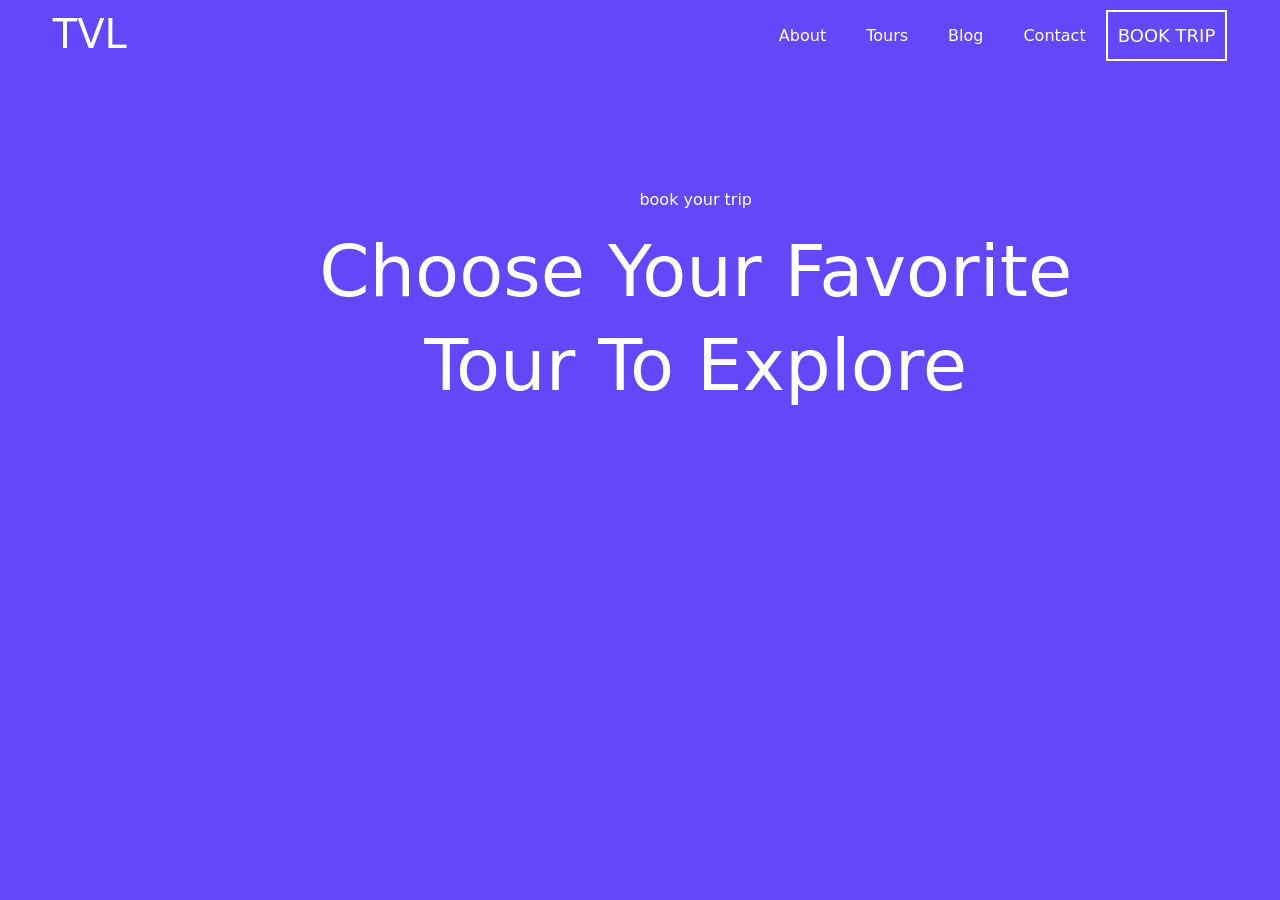
<file: index.html>
<!DOCTYPE html>
<html lang="en">
<head>
    <meta charset="UTF-8">
    <title>Travel</title>
    <link rel="stylesheet" href="travel/src/css/bootstrap-reboot.min.css">
    <link rel="stylesheet" href="travel/src/css/bootstrap-grid.min.css">
    <link rel="stylesheet" href="travel/src/sass/sass.min.css">
</head>
<body>
<header class="apple">
    <div class="apple_div">
        <div class="apple_div1">
            <div class="apple_div3">
                <h1>TVL</h1>
                <div class="apple_div2">
                    <ul>
                        <li>About</li>
                        <li>Tours</li>
                        <li>Blog</li>
                        <li>Contact</li>
                    </ul>
                    <p>BOOK TRIP</p>
                </div>
            </div>
        </div>
    </div>
    <div class="apple_div4">
        <div class="container">
            <div class="apple_div5">
                <p>book your trip</p>
                <h1>Choose Your Favorite</h1>
                <h1>Tour To Explore</h1>
            </div>
        </div>
    </div>

</header>
</body>
</html>
</file>
<file: travel/src/sass/sass.min.css>
*{margin:0;padding:0;box-sizing:border-box}.apple{position:relative;background-color:#6347f9;height:100vh}.apple_div1,.apple_div1 ul,.apple_div2{display:flex;justify-content:space-around;align-items:center}.apple_div2 p{border:2px solid #fff;padding:10px;font-size:18px}.apple_div1{color:#fff}.apple_div1 ul li{list-style:none;margin:0 20px}.apple_div3{display:flex;justify-content:space-between;margin-top:10px}.apple_div3 h1{margin-right:600px}.apple_div4{position:absolute;top:188px;left:24%}.apple_div5{text-align:center;color:#fff;margin-bottom:10px}.apple_div5 h1{font-size:4.5rem}
</file>
